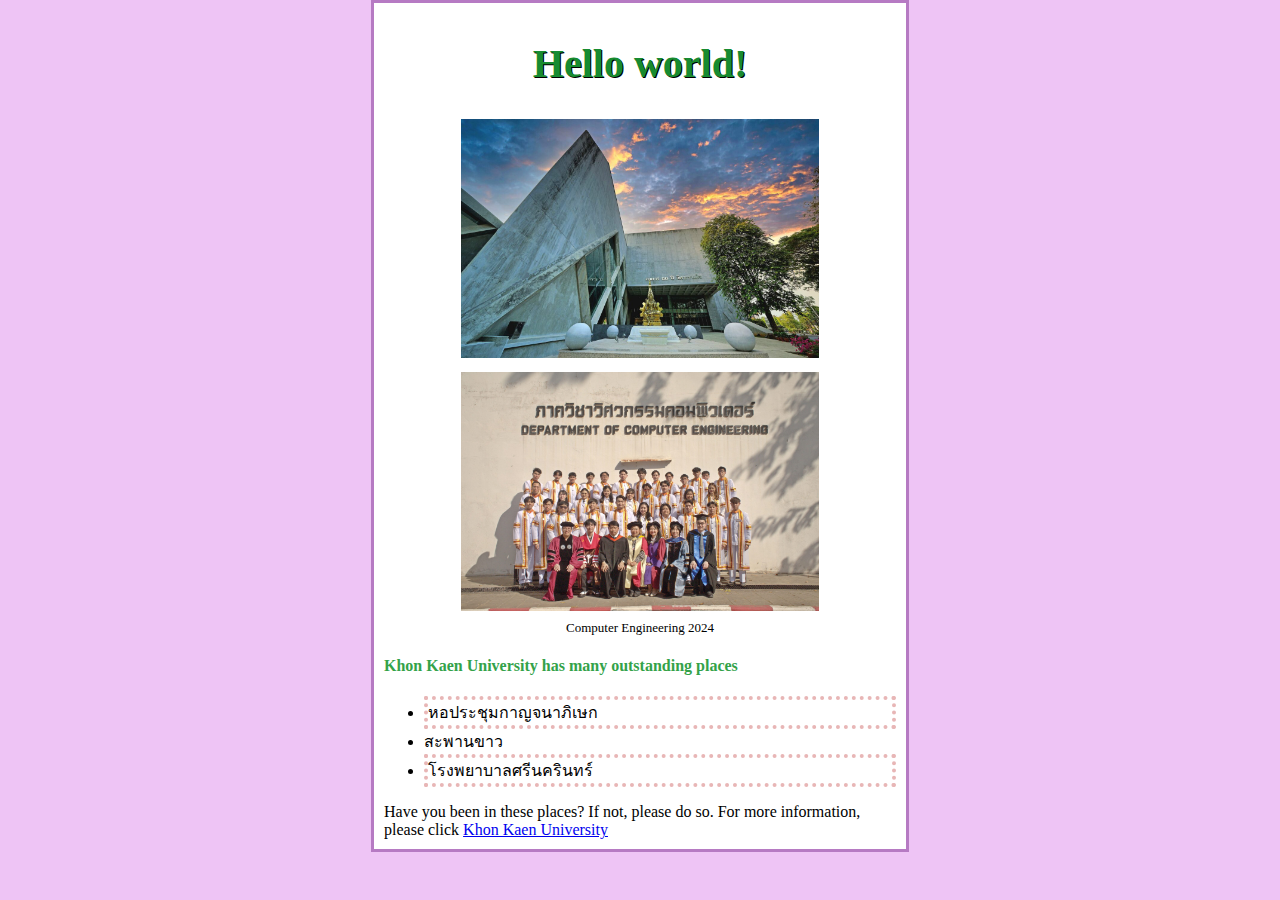
<file: css/7642-kku-places.html>
<!DOCTYPE html>
<html lang="en">
<head>
    <meta charset="UTF-8">
    <link rel="stylesheet" href="style/7642-kku-places.css">
    <title>Wipasirin's example page in year 2024</title>
</head>
<body>
    <div class="box">  
        <h1 id="heading">
            Hello world!
        </h1>
        <div class="pic">
            <img src="images\50years.jpg" alt="50 years anniversary">
            <!-- <figure> -->
            <img src="images\coe.jpg" alt="coe family">
            <figcaption>
                Computer Engineering 2024
            </figcaption>
            <!-- </figure> -->
        </div>
        <div class="place">
            <h4 id="kku-uni">Khon Kaen University has many outstanding places</h4>
            <ul>
                <li class="popular">หอประชุมกาญจนาภิเษก</li>
                <li>สะพานขาว</li>
                <li class="popular">โรงพยาบาลศรีนครินทร์</li>
            </ul>
        </div>
        <div class="kku-web">
            Have you been in these places? If not, please do so. For more information, please click 
            <a href="https://kku.ac.th">
                Khon Kaen University
            </a>
        </div>
    </div>
</body>
</html>
</file>
<file: css/style/7642-kku-places.css>
body, html{
    margin: 0%;
    padding: 0%;
}

body{
    background-color: rgb(238, 196, 245);
}

#heading{
    color: rgb(23, 139, 48);
    text-align: center;
    font-weight: bold;
    font-family:'Cambria';
    text-shadow: 1px 1px black;
    font-size: 40px;
}

.box{
    background-color: rgb(255, 255, 255);
    align-items: center;
    width: 40%;
    height: 100%;
    border: 3px solid rgb(182, 122, 195);
    margin: auto;
    padding: 10px;
}

img, figure{
    /* text-align: center;
    align-items: center; */
    /* margin: ; */
    padding: 5px;
    width: 70%;
}

.pic{
    text-align: center;

}

figcaption{
    font-size: small;
}

#kku-uni{
    color: rgb(51, 162, 73);
}

.popular {
    border: 4px dotted rgb(232, 182, 182);
}

/* li:nth-child(odd){
    border: 3px dashed rgb(232, 182, 182);
} */
</file>
